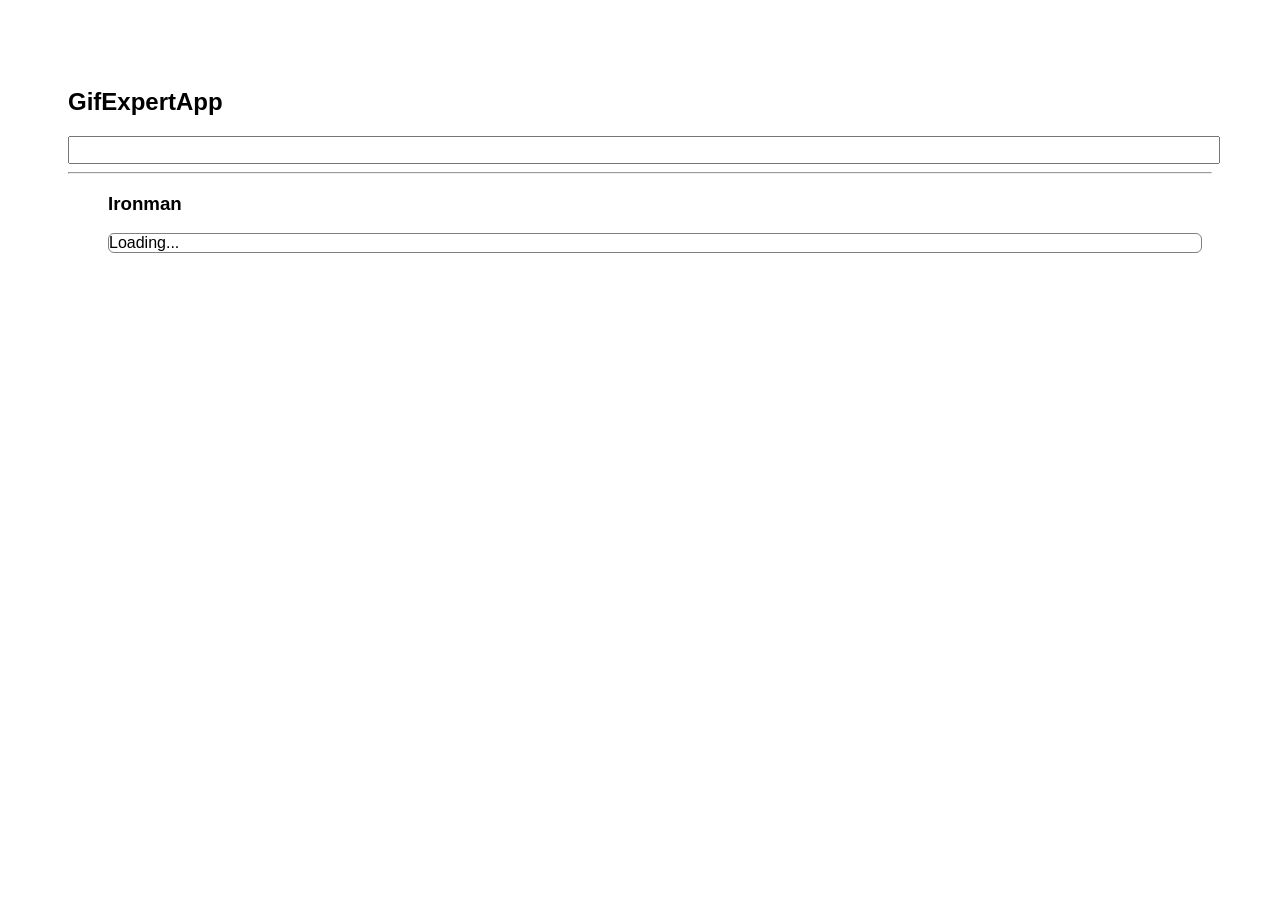
<file: docs/index.html>
<!doctype html>
<html lang="en">

<head>
    <meta charset="utf-8" />
    <link rel="icon" href="./favicon.ico" />
    <meta name="viewport" content="width=device-width,initial-scale=1" />
    <meta name="theme-color" content="#000000" />
    <meta name="description" content="Web site created using create-react-app" />
    <link rel="apple-touch-icon" href="./logo192.png" />
    <link rel="manifest" href="./manifest.json" />
    <link rel="stylesheet" href="https://cdnjs.cloudflare.com/ajax/libs/animate.css/4.1.1/animate.min.css" />
    <title>GifExpertApp</title>
    <link href="./static/css/main.0a480748.chunk.css" rel="stylesheet">
</head>

<body><noscript>You need to enable JavaScript to run this app.</noscript>
    <div id="root"></div>
    <script>!function (e) { function r(r) { for (var n, p, f = r[0], i = r[1], l = r[2], c = 0, s = []; c < f.length; c++)p = f[c], Object.prototype.hasOwnProperty.call(o, p) && o[p] && s.push(o[p][0]), o[p] = 0; for (n in i) Object.prototype.hasOwnProperty.call(i, n) && (e[n] = i[n]); for (a && a(r); s.length;)s.shift()(); return u.push.apply(u, l || []), t() } function t() { for (var e, r = 0; r < u.length; r++) { for (var t = u[r], n = !0, f = 1; f < t.length; f++) { var i = t[f]; 0 !== o[i] && (n = !1) } n && (u.splice(r--, 1), e = p(p.s = t[0])) } return e } var n = {}, o = { 1: 0 }, u = []; function p(r) { if (n[r]) return n[r].exports; var t = n[r] = { i: r, l: !1, exports: {} }; return e[r].call(t.exports, t, t.exports, p), t.l = !0, t.exports } p.m = e, p.c = n, p.d = function (e, r, t) { p.o(e, r) || Object.defineProperty(e, r, { enumerable: !0, get: t }) }, p.r = function (e) { "undefined" != typeof Symbol && Symbol.toStringTag && Object.defineProperty(e, Symbol.toStringTag, { value: "Module" }), Object.defineProperty(e, "__esModule", { value: !0 }) }, p.t = function (e, r) { if (1 & r && (e = p(e)), 8 & r) return e; if (4 & r && "object" == typeof e && e && e.__esModule) return e; var t = Object.create(null); if (p.r(t), Object.defineProperty(t, "default", { enumerable: !0, value: e }), 2 & r && "string" != typeof e) for (var n in e) p.d(t, n, function (r) { return e[r] }.bind(null, n)); return t }, p.n = function (e) { var r = e && e.__esModule ? function () { return e.default } : function () { return e }; return p.d(r, "a", r), r }, p.o = function (e, r) { return Object.prototype.hasOwnProperty.call(e, r) }, p.p = "/"; var f = this["webpackJsonpgif-expert-app"] = this["webpackJsonpgif-expert-app"] || [], i = f.push.bind(f); f.push = r, f = f.slice(); for (var l = 0; l < f.length; l++)r(f[l]); var a = i; t() }([])</script>
    <script src="./static/js/2.3771cb91.chunk.js"></script>
    <script src="./static/js/main.42c04e62.chunk.js"></script>
</body>

</html>
</file>
<file: docs/static/css/main.0a480748.chunk.css>
*{font-family:Arial,Helvetica,sans-serif}body{padding:60px}input{color:grey;font-size:1.2rem;width:100%}.card-grid{display:flex;flex-direction:row;flex-wrap:wrap}.card{align-content:center;border:1px solid grey;border-radius:6px;margin-bottom:10px;margin-right:10px;overflow:hidden}.card p{padding:5px;text-align:center}.card img{max-height:170px}
/*# sourceMappingURL=main.0a480748.chunk.css.map */
</file>
